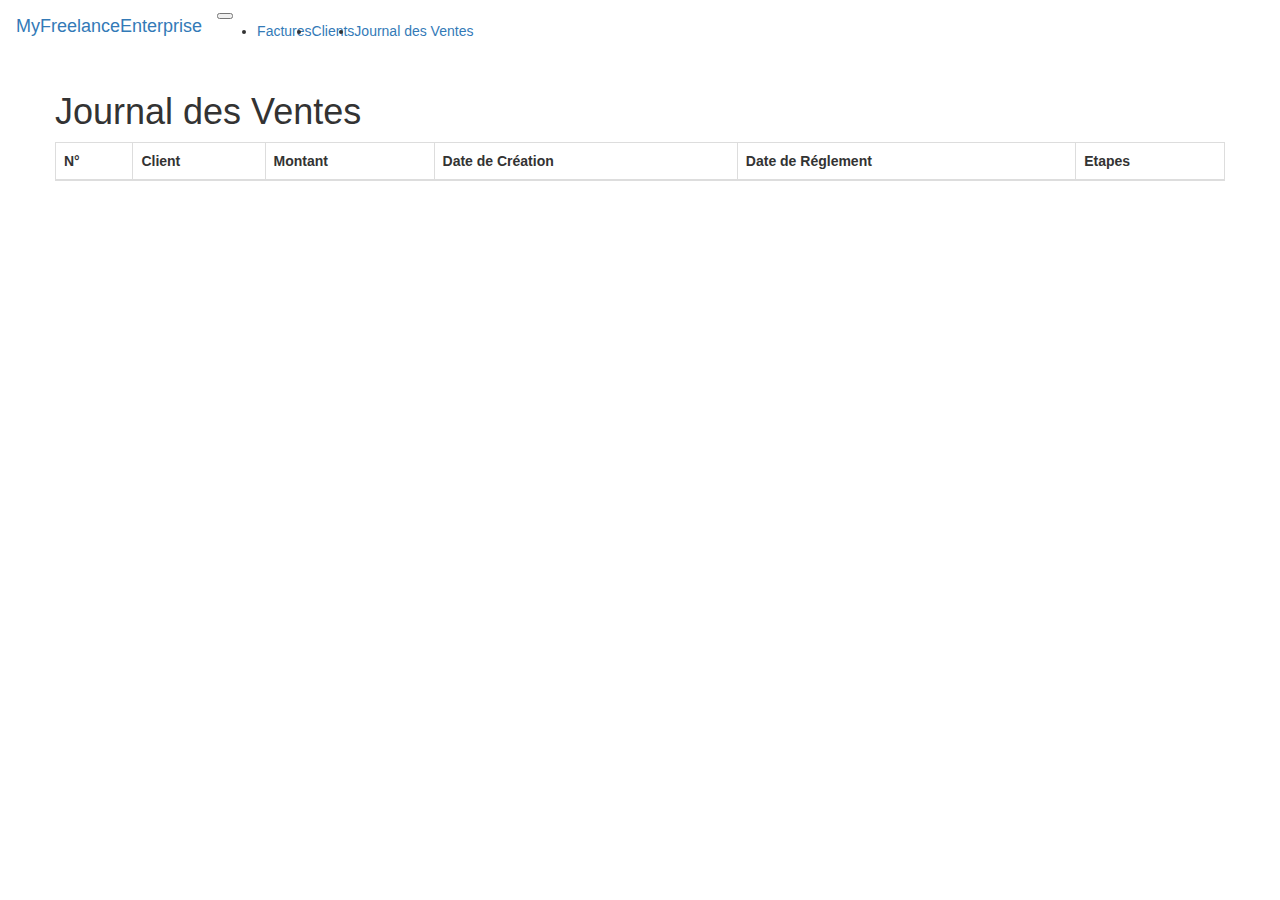
<file: src/main/webapp/jdv.html>
<!DOCTYPE html>
<html lang="fr">
<head>
    <link href="https://cdn.jsdelivr.net/npm/bootstrap@5.0.0-beta3/dist/css/bootstrap.min.css" rel="stylesheet"
          integrity="sha384-eOJMYsd53ii+scO/bJGFsiCZc+5NDVN2yr8+0RDqr0Ql0h+rP48ckxlpbzKgwra6" crossorigin="anonymous">
    <link rel="stylesheet" href="https://cdn.datatables.net/1.10.24/css/dataTables.bootstrap.min.css">
    <link rel="stylesheet" href="https://maxcdn.bootstrapcdn.com/bootstrap/3.3.7/css/bootstrap.min.css">
    <link rel="stylesheet" href="https://cdnjs.cloudflare.com/ajax/libs/font-awesome/4.7.0/css/font-awesome.min.css">
    <link rel="stylesheet" href="./css/style.css">
    <script type="text/javascript" src="https://code.jquery.com/jquery-3.5.1.js"></script>
    <script type="text/javascript" src="https://cdn.datatables.net/1.10.24/js/jquery.dataTables.min.js"></script>
    <script type="text/javascript" src="https://cdn.datatables.net/1.10.24/js/dataTables.bootstrap.min.js"></script>
    <script src="https://maxcdn.bootstrapcdn.com/bootstrap/4.5.2/js/bootstrap.min.js"></script>
    <meta charset="UTF-8">
    <title>Journal des ventes</title>
</head>
<body>

<nav class="navbar navbar-expand-lg navbar-light bg-light">
    <div class="container-fluid">
        <a class="navbar-brand" href="./homepage/index.html">MyFreelanceEnterprise</a>
        <button class="navbar-toggler" type="button" data-bs-toggle="collapse" data-bs-target="#navbarSupportedContent" aria-controls="navbarSupportedContent" aria-expanded="false" aria-label="Toggle navigation">
            <span class="navbar-toggler-icon"></span>
        </button>
        <div class="collapse navbar-collapse" id="navbarSupportedContent">
            <ul class="navbar-nav me-auto mb-2 mb-lg-0">
                <li class="nav-item">
                    <a class="nav-link active" aria-current="page" href="./factures.html">Factures</a>
                </li>
                <li class="nav-item">
                    <a class="nav-link" href="./clients/client.html">Clients</a>
                </li>
                <li class="nav-item">
                    <a class="nav-link" href="#">Journal des Ventes</a>
                </li>

            </ul>
            <!-- <form class="d-flex">
                 <div class="nav-item">
                     <a class="nav-link" href="connexion.html">Se connecter</a>
                 </div>
             </form>-->
        </div>
    </div>
</nav>

<div class="container my-2">
    <div class="row">
        <h1>Journal des Ventes</h1>
        <table id="jdv" class="table table-striped table-bordered col-2 " style="width:100%">
            <thead>
            <tr>
                <th>N°</th>
                <th>Client</th>
                <th>Montant</th>
                <th>Date de Création</th>
                <th>Date de Réglement</th>
                <th>Etapes</th>
            </tr>
            </thead>
            <tbody>
            </tbody>
            <tfoot>
            </tfoot>
        </table>
        <h2 id="total"></h2>

    </div>
</div>
</body>
<script>
    $(document).ready(function () {
        var total = 0;

        var table = $('#jdv').DataTable({
            "ajax": ({
                dataType: "json",
                url: "http://localhost:8080/api/jdv",
                dataSrc: "",
                success: function(result){
                    console.log(result);
                    $.each(result, function(){
                      console.log(this.amount);
                      total = total + this.amount;
                    })
                    table.clear().draw();
                    table.rows.add(result).draw();
                    $("#total").html("Montant total encaissé : " + total + " €");
                }
            }),
            "columns": [
                {"data": "id"},
                {"data": "idClient"},
                {"data": "amount"},
                {"data": "creationDate"},
                {"data": "settlementDate"},
                {"data": "step"}
            ]
        });
    });
</script>
</html>
</file>
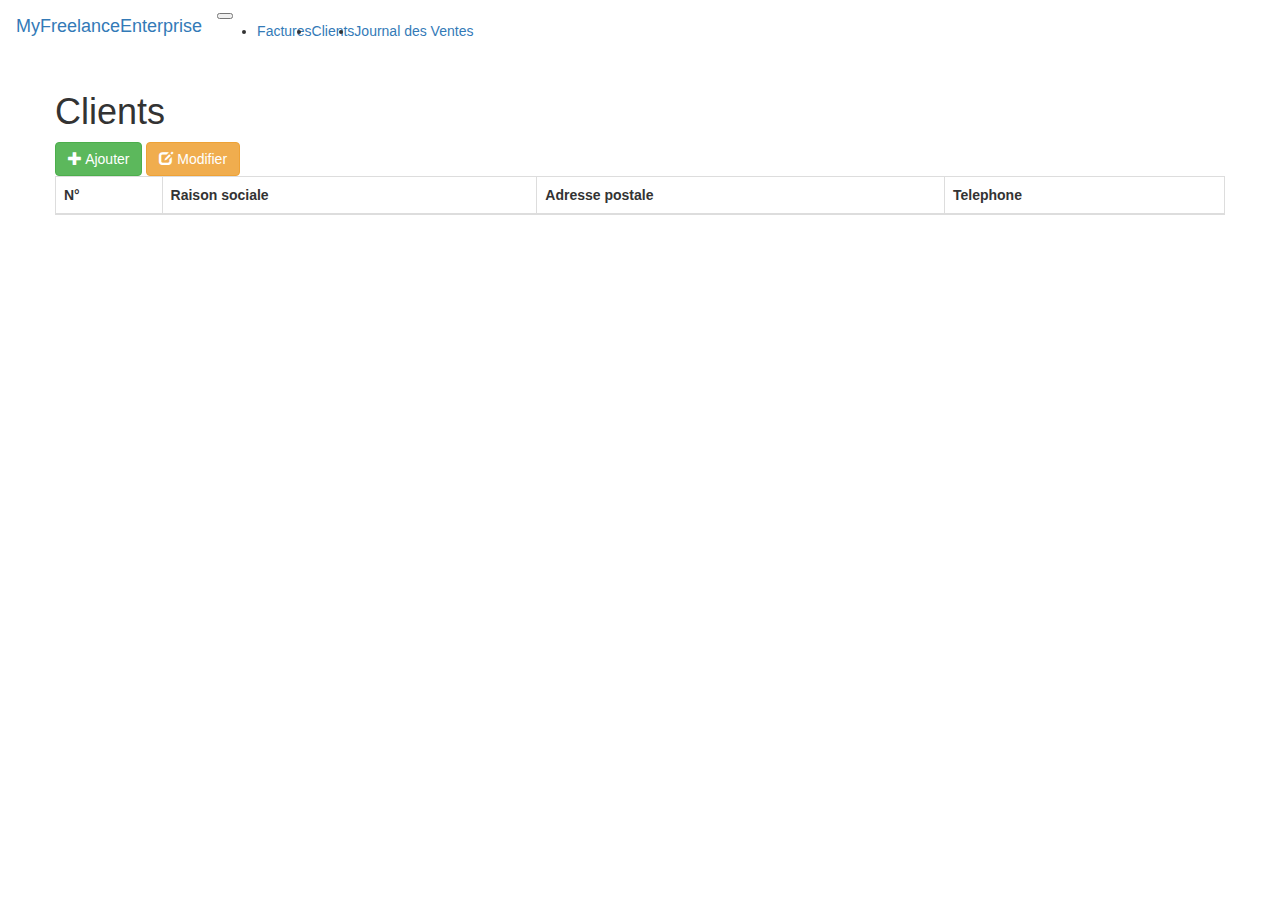
<file: src/main/webapp/clients/client.html>
<!DOCTYPE html>
<html lang="en" xmlns:th="http://www.thymeleaf.org">
<head>
    <meta charset="UTF-8">
    <title>Clients</title>

    <link href="https://cdn.jsdelivr.net/npm/bootstrap@5.0.0-beta3/dist/css/bootstrap.min.css" rel="stylesheet"
          integrity="sha384-eOJMYsd53ii+scO/bJGFsiCZc+5NDVN2yr8+0RDqr0Ql0h+rP48ckxlpbzKgwra6" crossorigin="anonymous">
    <link rel="stylesheet" href="https://cdn.datatables.net/1.10.24/css/dataTables.bootstrap.min.css">
    <link rel="stylesheet" href="https://maxcdn.bootstrapcdn.com/bootstrap/3.3.7/css/bootstrap.min.css">
    <link rel="stylesheet" href="https://cdnjs.cloudflare.com/ajax/libs/font-awesome/4.7.0/css/font-awesome.min.css">
    <link rel="stylesheet" href="../css/style.css">
    <script type="text/javascript" src="https://code.jquery.com/jquery-3.5.1.js"></script>
    <script type="text/javascript" src="https://cdn.datatables.net/1.10.24/js/jquery.dataTables.min.js"></script>
    <script type="text/javascript" src="https://cdn.datatables.net/1.10.24/js/dataTables.bootstrap.min.js"></script>
    <script src="https://maxcdn.bootstrapcdn.com/bootstrap/4.5.2/js/bootstrap.min.js"></script>
</head>
<body>

<nav class="navbar navbar-expand-lg navbar-light bg-light">
    <div class="container-fluid">
        <a class="navbar-brand" href="../homepage/index.html">MyFreelanceEnterprise</a>
        <button class="navbar-toggler" type="button" data-bs-toggle="collapse" data-bs-target="#navbarSupportedContent" aria-controls="navbarSupportedContent" aria-expanded="false" aria-label="Toggle navigation">
            <span class="navbar-toggler-icon"></span>
        </button>
        <div class="collapse navbar-collapse" id="navbarSupportedContent">
            <ul class="navbar-nav me-auto mb-2 mb-lg-0">
                <li class="nav-item">
                    <a class="nav-link active" aria-current="page" href="../factures.html">Factures</a>
                </li>
                <li class="nav-item">
                    <a class="nav-link" href="#">Clients</a>
                </li>
                <li class="nav-item">
                    <a class="nav-link" href="../jdv.html">Journal des Ventes</a>
                </li>

            </ul>
            <!-- <form class="d-flex">
                 <div class="nav-item">
                     <a class="nav-link" href="../connexion/connexion.html">Se connecter</a>
                 </div>
             </form>-->
        </div>
    </div>
</nav>
<div class="container my-2">
    <div class="row">
        <h1>Clients</h1>
        <div class="d-flex justify-content-end p-2 ">
            <button id="addbutton" type="button" class="btn btn-labeled btn-success m-2" data-toggle="modal"
                    data-target="#Modal">
                    <span class="btn-label">
                        <i class="glyphicon glyphicon-plus"></i>
                    </span>
                Ajouter
            </button>
            <button id="edit" type="button" class="btn btn-labeled btn-warning m-2" data-target="#ModalEdit">
                    <span class="btn-label">
                        <i class="glyphicon glyphicon-edit"></i>
                    </span>
                Modifier
            </button>
        </div>
        <table id="clients" class="table table-striped table-bordered col-2 " style="width:100%">
            <thead>
            <tr>
                <th>N°</th>
                <th>Raison sociale</th>
                <th>Adresse postale</th>
                <th>Telephone</th>
            </tr>
            </thead>
            <tbody>
            </tbody>
            <tfoot>
            </tfoot>
        </table>
    </div>
</div>

<!-- The Modal -->
<div class="modal" id="Modal">
    <div class="modal-dialog">
        <div class="modal-content">

            <!-- Modal Header -->
            <div class="modal-header">
                <h4 class="modal-title">Créer un client</h4>
            </div>

            <!-- Modal body -->
            <div class="modal-body">
                <form>
                    <div class="form-group">
                        <label for="InputRaison">Raison sociale</label>
                        <input type="text" class="form-control" id="InputRaison" aria-describedby="emailHelp"
                               placeholder="raison sociale">
                    </div>
                    <div class="form-group">
                        <label for="InputAdresse">Adresse postale</label>
                        <input type="text" class="form-control" id="InputAdresse" placeholder="Adresse">
                    </div>

                    <div class="form-group">
                        <label for="InputTelephone">Telephone</label>
                        <input type="number" class="form-control" id="InputTelephone" placeholder="telephone">
                    </div>

                </form>
            </div>

            <!-- Modal footer -->
            <div class="modal-footer">
                <button type="submit" class="btn btn-success float-left" id="createClient">Créer</button>
                <button type="button" class="btn btn-danger" data-dismiss="modal">Close</button>
            </div>

        </div>
    </div>
</div>

<!-- The Modal -->
<div class="modal" id="ModalEdit">
    <div class="modal-dialog">
        <div class="modal-content">

            <!-- Modal Header -->
            <div class="modal-header">
                <h4 class="modal-title">Modifier le client</h4>
            </div>

            <!-- Modal body -->
            <div class="modal-body">
                <form>
                    <div class="form-group col-4">
                        <label for="inputRaison">Raison sociale</label>
                        <select id="InputRaisonEdit" class="form-control" >

                        </select>
                    </div>

                    <div class="form-group">
                        <label for="InputAdresseEdit">Adresse postale</label>
                        <input type="text" class="form-control" id="InputAdresseEdit" placeholder="adresse">
                    </div>

                    <div class="form-group">
                        <label for="InputTelephoneEdit">Telephone</label>
                        <input type="text" class="form-control" id="InputTelephoneEdit" placeholder="telephone">
                    </div>

                </form>
            </div>

            <!-- Modal footer -->
            <div class="modal-footer">
                <button type="submit" class="btn btn-success float-left" id="editClient">Modifier</button>
                <button type="button" class="btn btn-danger" data-dismiss="modal">Close</button>
            </div>

        </div>
    </div>
</div>


</body>
<script>

    $(document).ready(function () {
        let id_clt;
        var table = $('#clients').DataTable({
            "ajax": ({
                dataType: "json",
                url: "http://localhost:8080/api/clients",
                dataSrc: ""
            }),
            "columns": [
                {"data": "id"},
                {"data": "name"},
                {"data": "address"},
                {"data": "phoneNumber"},

            ]
        });

        $('#client tbody').on( 'click', 'tr', function () {

            var row = table.row( this ).data();
            if ( $(this).hasClass('selected') ) {
                $(this).removeClass('selected');
            }
            else {
                table.$('tr.selected').removeClass('selected');
                $(this).addClass('selected');
                id_clt = row["id"];
                console.log(row);
                $("#InputRaisonEdit").val(row["name"]);
                $("#InputAdresseEdit").val(row["address"]);
                $("#InputTelephoneEdit").val(row["phoneNumber"]);
            }
        } );

        $("#createClient").on("click", function () {

            var arr = { address: $("#InputAdresse").val(), name:$("#InputRaison").val(), phoneNumber:$("#InputTelephone").val(), active:true};

            console.log(JSON.stringify(arr));


            $.ajax({
                url: 'http://localhost:8080/api/createClient',
                type: 'POST',
                data: JSON.stringify(arr),
                contentType: 'application/json; charset=utf-8',
                dataType: 'json',
                async: false,
                success: function(msg) {
                    alert(msg);
                    $("#ModalEdit").close();
                }
            });

        });

        $("#edit").on("click", editClient);

        $("#editClient").on("click", function () {
                var arr = {id: id_clt, address: $("#InputAdresseEdit").val(), name:$("#InputRaisonEdit").val(), phoneNumber:$("#InputTelephoneEdit").val(), active:true };
                console.log("edit ok")
                console.log(JSON.stringify(arr));

                $.ajax({
                    url: 'http://localhost:8080/api/updateClient',
                    type: 'POST',
                    data: JSON.stringify(arr),
                    contentType: 'application/json; charset=utf-8',
                    dataType: 'json',
                    async: false,
                    success: function(msg) {
                        alert(msg);
                        $("#Modal").close();
                    }
                });
        });

        function edit() {
            if ($(".selected")[0]) {
                $("#edit").attr("data-toggle", "modal");
            } else {
                $("#edit").attr("data-toggle", "");
                alert('Please select any one item in grid');
            }
        }
    });

</script>
</html>
</file>
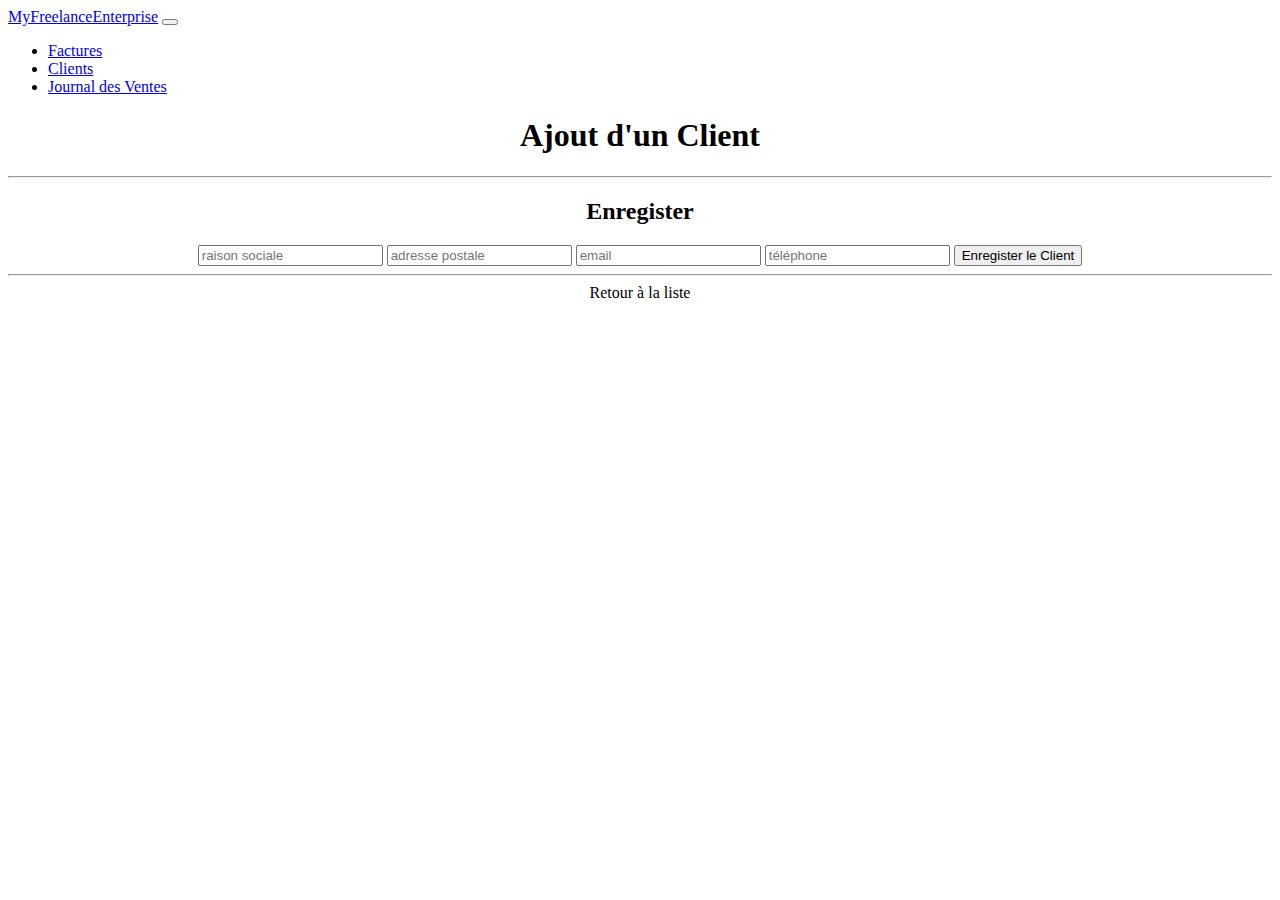
<file: src/main/webapp/clients/createclient.html>
<!DOCTYPE html>
<html lang="en" xmlns:th="http://www.thymeleaf.org">
<head>
    <meta charset="UTF-8">
    <title>MyFreelanceEnterprise</title>

    <link href="https://cdn.jsdelivr.net/npm/bootstrap@5.0.0-beta3/dist/css/bootstrap.min.css" rel="stylesheet"
          integrity="sha384-eOJMYsd53ii+scO/bJGFsiCZc+5NDVN2yr8+0RDqr0Ql0h+rP48ckxlpbzKgwra6" crossorigin="anonymous">
    <script src="https://cdn.jsdelivr.net/npm/bootstrap@5.0.0-beta3/dist/js/bootstrap.bundle.min.js"
            integrity="sha384-JEW9xMcG8R+pH31jmWH6WWP0WintQrMb4s7ZOdauHnUtxwoG2vI5DkLtS3qm9Ekf" crossorigin="anonymous"></script>
    <script src="https://cdn.jsdelivr.net/npm/@popperjs/core@2.9.1/dist/umd/popper.min.js"
            integrity="sha384-SR1sx49pcuLnqZUnnPwx6FCym0wLsk5JZuNx2bPPENzswTNFaQU1RDvt3wT4gWFG" crossorigin="anonymous"></script>
    <script src="https://cdn.jsdelivr.net/npm/bootstrap@5.0.0-beta3/dist/js/bootstrap.min.js"
            integrity="sha384-j0CNLUeiqtyaRmlzUHCPZ+Gy5fQu0dQ6eZ/xAww941Ai1SxSY+0EQqNXNE6DZiVc" crossorigin="anonymous"></script>
    <script type="text/javascript" src="https://code.jquery.com/jquery-3.5.1.js"></script>

</head>
<body>
<nav class="navbar navbar-expand-lg navbar-light bg-light">
    <div class="container-fluid">
        <a class="navbar-brand" href="../homepage.index.html">MyFreelanceEnterprise</a>
        <button class="navbar-toggler" type="button" data-bs-toggle="collapse" data-bs-target="#navbarSupportedContent" aria-controls="navbarSupportedContent" aria-expanded="false" aria-label="Toggle navigation">
            <span class="navbar-toggler-icon"></span>
        </button>
        <div class="collapse navbar-collapse" id="navbarSupportedContent">
            <ul class="navbar-nav me-auto mb-2 mb-lg-0">
                <li class="nav-item">
                    <a class="nav-link active" aria-current="page" href="../factures.html">Factures</a>
                </li>
                <li class="nav-item">
                    <a class="nav-link" href="#">Clients</a>
                </li>
                <li class="nav-item">
                    <a class="nav-link" href="../jdv.html">Journal des Ventes</a>
                </li>

            </ul>
            <!-- <form class="d-flex">
                 <div class="nav-item">
                     <a class="nav-link" href="../connexion/connexion.html">Se connecter</a>
                 </div>
             </form>-->
        </div>
    </div>
</nav>
<div align="center" class="container">
       <h1>Ajout d'un Client</h1>
       <hr>
       <h2>Enregister</h2>

      <form action="#" th:action="@{/}" th:object="${client}" method="post">

               <input type="text" th:field="*{raisonSociale}" placeholder="raison sociale" class="form-control mb-4 col-4">


               <input type="number" th:field="*{adressePostale}" placeholder="adresse postale" class="form-control mb-4 col-4">


               <input type="text" th:field="*{email}" placeholder="email" class="form-control mb-4 col-4">


               <input type="number" th:field="*{telephone}" placeholder="téléphone" class="form-control mb-4 col-4">

           <button type="submit" class="btn btn-info col-2">Enregister le Client</button>
       </form>
       <hr>
       <a th:href = "@{/}">Retour à la liste</a>
   </div>

</body>
</html>
</file>
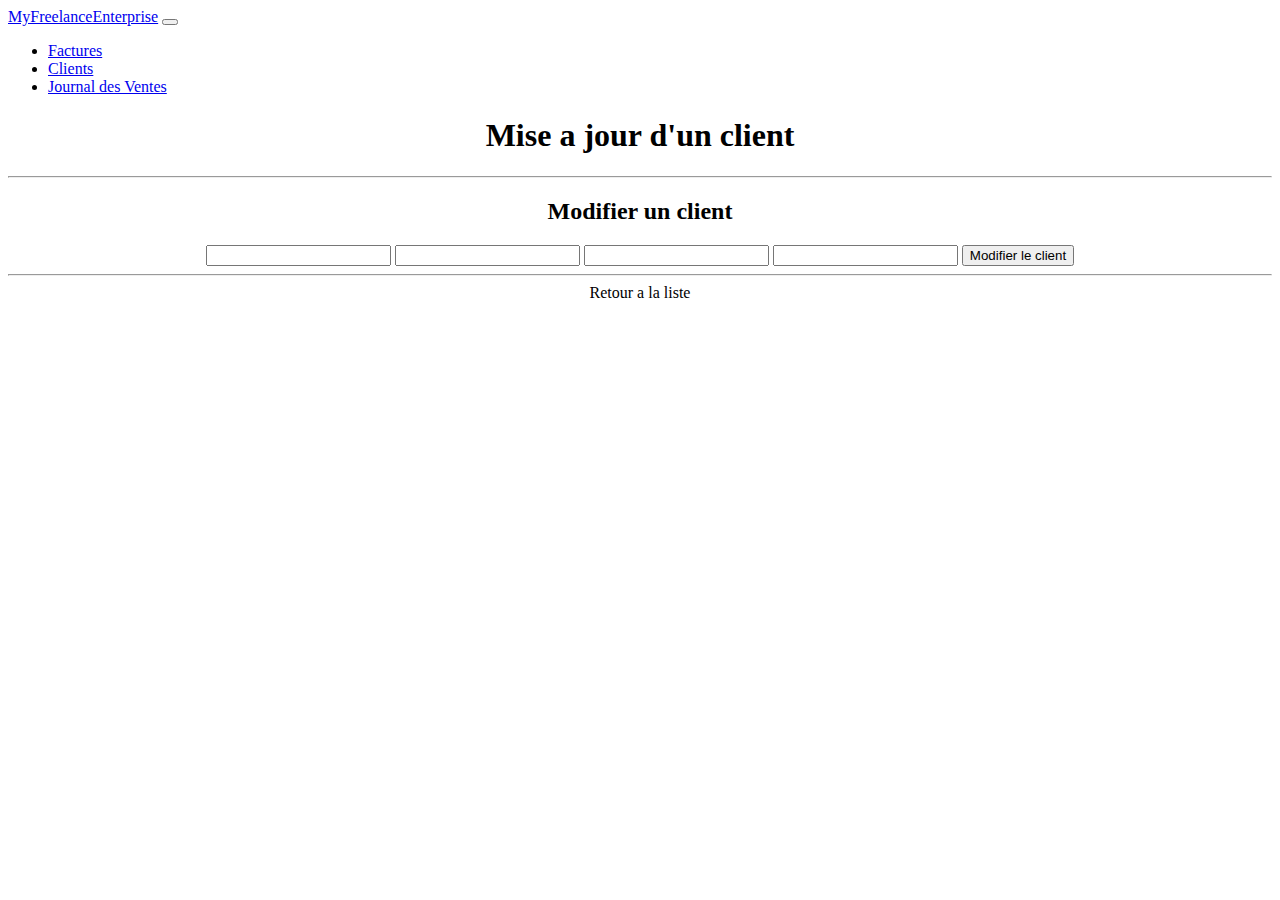
<file: src/main/webapp/clients/editclient.html>
<!DOCTYPE html>
<html lang="en" xmlns:th="http://www.thymeleaf.org">
<head>
    <meta charset="ISO-8859-1">
    <title>MyFreelanceEnterprise</title>

    <link href="https://cdn.jsdelivr.net/npm/bootstrap@5.0.0-beta3/dist/css/bootstrap.min.css" rel="stylesheet"
          integrity="sha384-eOJMYsd53ii+scO/bJGFsiCZc+5NDVN2yr8+0RDqr0Ql0h+rP48ckxlpbzKgwra6" crossorigin="anonymous">
    <script src="https://cdn.jsdelivr.net/npm/bootstrap@5.0.0-beta3/dist/js/bootstrap.bundle.min.js"
            integrity="sha384-JEW9xMcG8R+pH31jmWH6WWP0WintQrMb4s7ZOdauHnUtxwoG2vI5DkLtS3qm9Ekf" crossorigin="anonymous"></script>
    <script src="https://cdn.jsdelivr.net/npm/@popperjs/core@2.9.1/dist/umd/popper.min.js"
            integrity="sha384-SR1sx49pcuLnqZUnnPwx6FCym0wLsk5JZuNx2bPPENzswTNFaQU1RDvt3wT4gWFG" crossorigin="anonymous"></script>
    <script src="https://cdn.jsdelivr.net/npm/bootstrap@5.0.0-beta3/dist/js/bootstrap.min.js"
            integrity="sha384-j0CNLUeiqtyaRmlzUHCPZ+Gy5fQu0dQ6eZ/xAww941Ai1SxSY+0EQqNXNE6DZiVc" crossorigin="anonymous"></script>
    <script type="text/javascript" src="https://code.jquery.com/jquery-3.5.1.js"></script>

</head>
<body>
<nav class="navbar navbar-expand-lg navbar-light bg-light">
    <div class="container-fluid">
        <a class="navbar-brand" href="../homepage.index.html">MyFreelanceEnterprise</a>
        <button class="navbar-toggler" type="button" data-bs-toggle="collapse" data-bs-target="#navbarSupportedContent" aria-controls="navbarSupportedContent" aria-expanded="false" aria-label="Toggle navigation">
            <span class="navbar-toggler-icon"></span>
        </button>
        <div class="collapse navbar-collapse" id="navbarSupportedContent">
            <ul class="navbar-nav me-auto mb-2 mb-lg-0">
                <li class="nav-item">
                    <a class="nav-link active" aria-current="page" href="../factures.html">Factures</a>
                </li>
                <li class="nav-item">
                    <a class="nav-link" href="#">Clients</a>
                </li>
                <li class="nav-item">
                    <a class="nav-link" href="../jdv.html">Journal des Ventes</a>
                </li>

            </ul>
            <!-- <form class="d-flex">
                 <div class="nav-item">
                     <a class="nav-link" href="../connexion/connexion.html">Se connecter</a>
                 </div>
             </form>-->
        </div>
    </div>
</nav>
<div align="center" class="container">
    <h1>Mise a jour d'un client</h1>
    <hr>
    <h2>Modifier un client</h2>

   <form action="#" th:action="@{/}" th:object="${client}"
          method="POST">

        <!-- Add hidden form field to handle update -->
       <input type="hidden" th:field="*{id}" />

        <input type="text" th:field="*{raisonSociale}" class="form-control mb-4 col-4">

        <input type="text" th:field="*{adressePostale}" class="form-control mb-4 col-4">

        <input type="text" th:field="*{email}" class="form-control mb-4 col-4">

        <input type="text" th:field="*{telephone}" class="form-control mb-4 col-4">

        <button type="submit" class="btn btn-info col-2">Modifier le client</button>
   </form>

    <hr>

    <a th:href = "@{/}">Retour a la liste</a>
  </div>
</body>
</html>
</file>
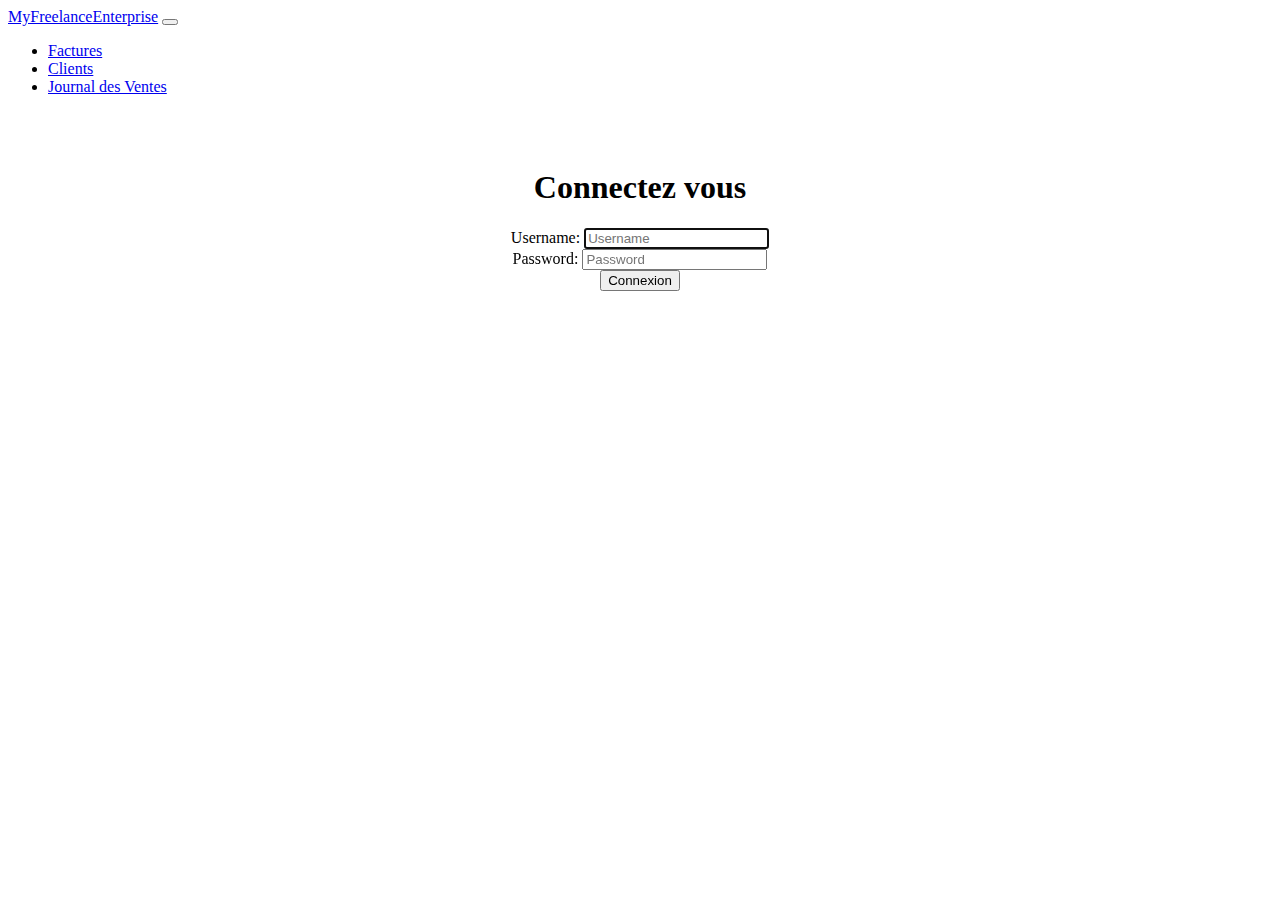
<file: src/main/webapp/connexion/connexion.html>
<!DOCTYPE html>
<html xmlns:th="http://www.thymeleaf.org">
<head>
    <meta charset="utf-8" />
    <title>MyFreelanceEnterprise</title>

    <link href="https://cdn.jsdelivr.net/npm/bootstrap@5.0.0-beta3/dist/css/bootstrap.min.css" rel="stylesheet"
          integrity="sha384-eOJMYsd53ii+scO/bJGFsiCZc+5NDVN2yr8+0RDqr0Ql0h+rP48ckxlpbzKgwra6" crossorigin="anonymous">


</head>
<body>

<nav class="navbar navbar-expand-lg navbar-light bg-light">
    <div class="container-fluid">
        <a class="navbar-brand" href="../homepage.index.html">MyFreelanceEnterprise</a>
        <button class="navbar-toggler" type="button" data-bs-toggle="collapse" data-bs-target="#navbarSupportedContent" aria-controls="navbarSupportedContent" aria-expanded="false" aria-label="Toggle navigation">
            <span class="navbar-toggler-icon"></span>
        </button>
        <div class="collapse navbar-collapse" id="navbarSupportedContent">
            <ul class="navbar-nav me-auto mb-2 mb-lg-0">
                <li class="nav-item">
                    <a class="nav-link active" aria-current="page" href="../factures.html">Factures</a>
                </li>
                <li class="nav-item">
                    <a class="nav-link" href="../clients/client.html">Clients</a>
                </li>
                <li class="nav-item">
                    <a class="nav-link" href="../jdv.html">Journal des Ventes</a>
                </li>

            </ul>
            <!-- <form class="d-flex">
                 <div class="nav-item">
                     <a class="nav-link" href="#">Se connecter</a>
                 </div>
             </form>-->
        </div>
    </div>
</nav>
<br>
<br>

<div align="center" class="container">



            <h1>Connectez vous</h1>
            <form th:action="@{/}" method="post">
                <div class="form-group">
                    <label for="username">Username</label>: <input type="text"
                                                                   id="username" name="username" class="form-control"
                                                                   autofocus="autofocus" placeholder="Username" />
                </div>
                <div class="form-group">
                    <label for="password">Password</label>: <input type="password"
                                                                   id="password" name="password" class="form-control"
                                                                   placeholder="Password" />
                </div>
                <div class="form-group">
                    <div class="container my-3">
                            <input type="submit" name="login-submit" id="login-submit"
                                   class="form-control btn btn-primary" value="Connexion" />
                    </div>
                </div>
            </form>
</div>


</body>
</html>
</file>
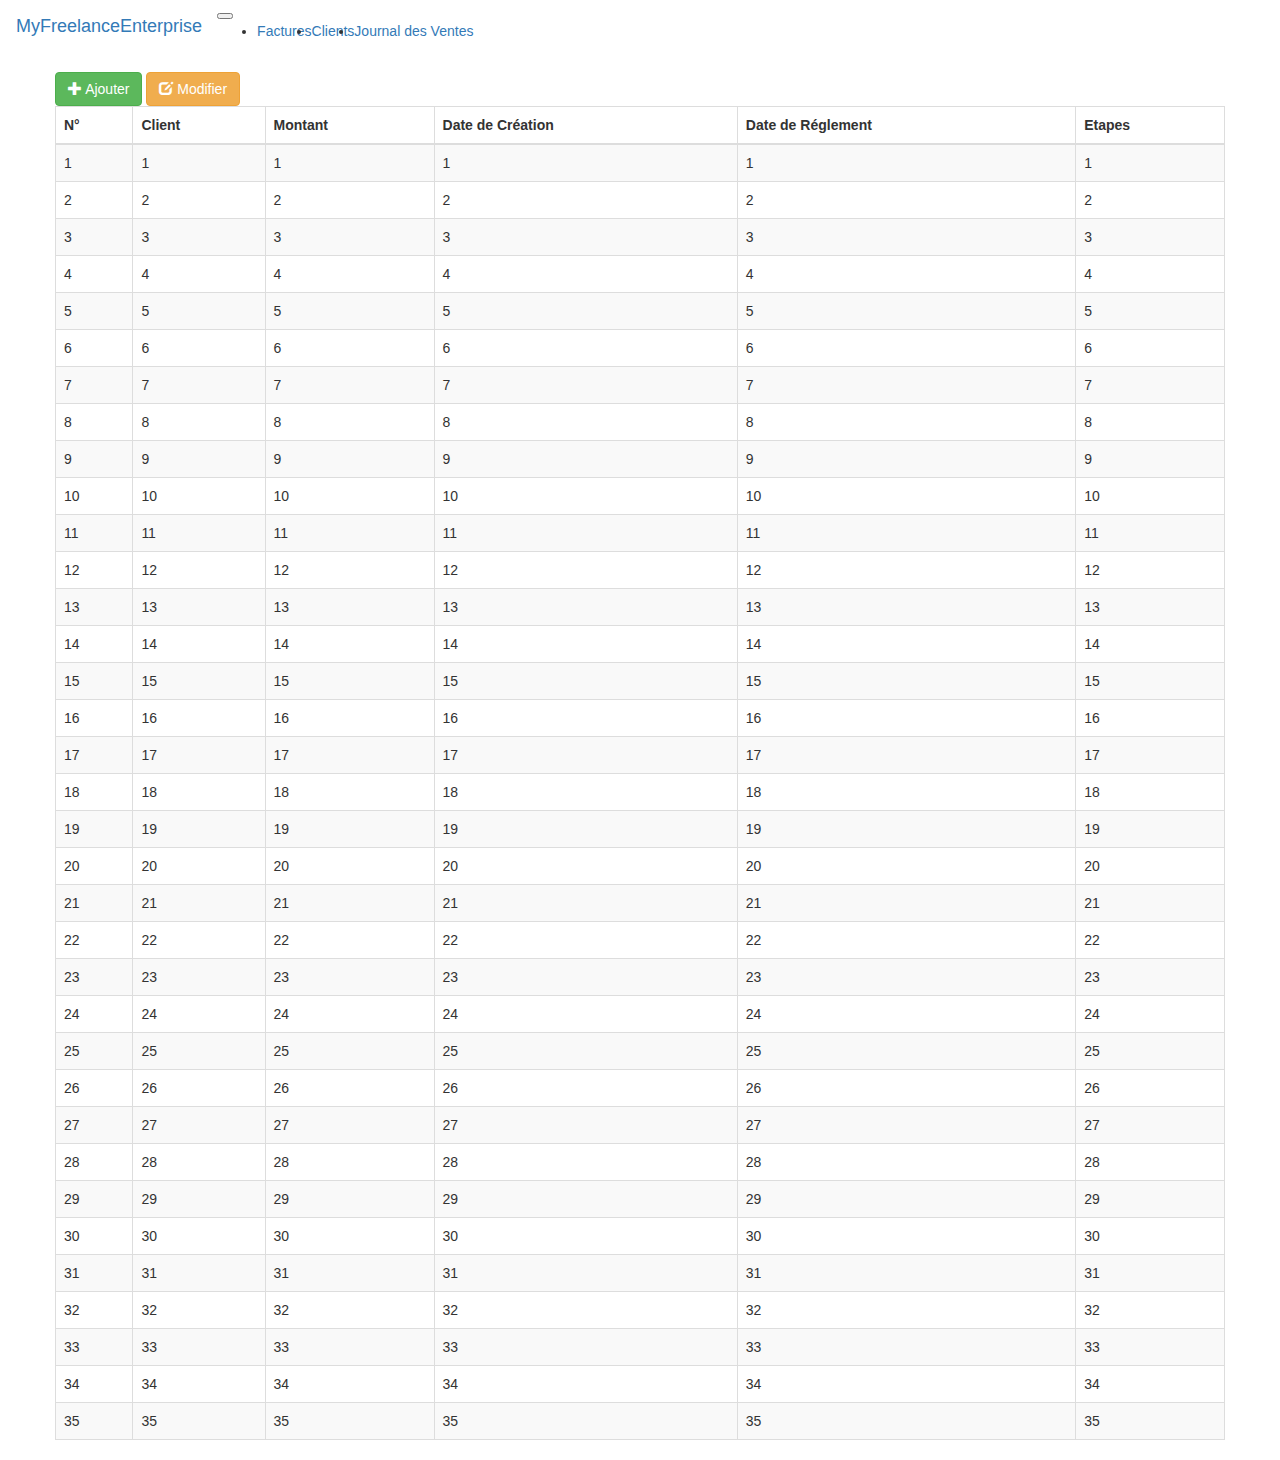
<file: src/main/java/fr/cesi/myfreelanceenterprise/factures.html>
<!DOCTYPE html>
<html lang="en">
<head>
    <link href="https://cdn.jsdelivr.net/npm/bootstrap@5.0.0-beta3/dist/css/bootstrap.min.css" rel="stylesheet" integrity="sha384-eOJMYsd53ii+scO/bJGFsiCZc+5NDVN2yr8+0RDqr0Ql0h+rP48ckxlpbzKgwra6" crossorigin="anonymous">
    <link rel="stylesheet" href="https://cdn.datatables.net/1.10.24/css/dataTables.bootstrap.min.css">
    <link rel="stylesheet" href="https://maxcdn.bootstrapcdn.com/bootstrap/3.3.7/css/bootstrap.min.css">
    <link rel="stylesheet" href="https://cdnjs.cloudflare.com/ajax/libs/font-awesome/4.7.0/css/font-awesome.min.css">
    <link rel="stylesheet" href="css/style.css">
    <script type="text/javascript" src="https://code.jquery.com/jquery-3.5.1.js"></script>
    <script type="text/javascript" src="https://cdn.datatables.net/1.10.24/js/jquery.dataTables.min.js"></script>
    <script type="text/javascript" src="https://cdn.datatables.net/1.10.24/js/dataTables.bootstrap.min.js"></script>
    <script src="https://maxcdn.bootstrapcdn.com/bootstrap/4.5.2/js/bootstrap.min.js"></script>
    <meta charset="UTF-8">
    <title>Factures</title>
</head>
<body>
<nav class="navbar navbar-expand-lg navbar-light bg-light">
    <div class="container-fluid">
        <a class="navbar-brand" href="index.html">MyFreelanceEnterprise</a>
        <button class="navbar-toggler" type="button" data-bs-toggle="collapse" data-bs-target="#navbarSupportedContent" aria-controls="navbarSupportedContent" aria-expanded="false" aria-label="Toggle navigation">
            <span class="navbar-toggler-icon"></span>
        </button>
        <div class="collapse navbar-collapse" id="navbarSupportedContent">
            <ul class="navbar-nav me-auto mb-2 mb-lg-0">
                <li class="nav-item">
                    <a class="nav-link active" aria-current="page" href="Facture.html">Factures</a>
                </li>
                <li class="nav-item">
                    <a class="nav-link" href="client.html">Clients</a>
                </li>
                <li class="nav-item">
                    <a class="nav-link" href="JDV.html">Journal des Ventes</a>
                </li>

            </ul>
            <!--<form class="d-flex">
                <div class="nav-item">
                    <a class="nav-link" href="connexion.html">Se connecter</a>
                </div>
            </form>-->
        </div>
    </div>
</nav>
    <div class="container my-2">
        <div class="row">

            <div class="d-flex justify-content-end p-2 ">
                <button id="addbutton" type="button" class="btn btn-labeled btn-success m-2" data-toggle="modal" data-target="#Modal" >
                    <span class="btn-label">
                        <i class="glyphicon glyphicon-plus"></i>
                    </span>
                    Ajouter
                </button>
                <button id="edit" type="button" class="btn btn-labeled btn-warning m-2" data-target="#ModalEdit">
                    <span class="btn-label">
                        <i class="glyphicon glyphicon-edit"></i>
                    </span>
                    Modifier
                </button>
            </div>
            <table id="factures" class="table table-striped table-bordered col-2 " style="width:100%">
                <thead>
                <tr>
                    <th>N°</th>
                    <th>Client</th>
                    <th>Montant</th>
                    <th>Date de Création</th>
                    <th>Date de Réglement</th>
                    <th>Etapes</th>
                </tr>
                </thead>
                <tbody>
                </tbody>
                <tfoot>
                </tfoot>
            </table>
        </div>
    </div>

    <!-- The Modal -->
    <div class="modal" id="Modal">
        <div class="modal-dialog">
            <div class="modal-content">

                <!-- Modal Header -->
                <div class="modal-header">
                    <h4 class="modal-title">Créer une facture</h4>
                </div>

                <!-- Modal body -->
                <div class="modal-body">
                    <form>
                        <div class="form-group">
                            <label for="InputClient">Client</label>
                            <input type="text" class="form-control" id="InputClient" aria-describedby="emailHelp" placeholder="Client">
                        </div>
                        <div class="form-group">
                            <label for="InputMontantHT">Montant HT</label>
                            <input type="number" class="form-control" id="InputMontantHT" placeholder="Montant HT">
                        </div>

                        <div class="form-group">
                            <label for="InputTVA">TVA</label>
                            <input type="number" class="form-control" id="InputTVA" placeholder="TVA">
                        </div>

                    </form>
                </div>

                <!-- Modal footer -->
                <div class="modal-footer">
                    <button type="submit" class="btn btn-success float-left" id="#CreateFacture" >Créer</button>
                    <button type="button" class="btn btn-danger" data-dismiss="modal">Close</button>
                </div>

            </div>
        </div>
    </div>

    <!-- The Modal -->
    <div class="modal" id="ModalEdit">
        <div class="modal-dialog">
            <div class="modal-content">

                <!-- Modal Header -->
                <div class="modal-header">
                    <h4 class="modal-title">Modifier la facture</h4>
                </div>

                <!-- Modal body -->
                <div class="modal-body">
                    <form>
                        <div class="form-group">
                            <label for="InputClientEdit">Client</label>
                            <!--<select id="InputClientEdit" name="locality">
                            </select>-->
                            <input type="text" class="form-control" id="InputClientEdit" aria-describedby="emailHelp" placeholder="Client">
                        </div>
                        <div class="form-group">
                            <label for="InputMontantHTEdit">Montant HT</label>
                            <input type="number" class="form-control" id="InputMontantHTEdit" placeholder="Montant HT">
                        </div>
                        <div class="form-group">
                            <label for="InputTVAEdit">TVA</label>
                            <input type="number" class="form-control" id="InputTVAEdit" placeholder="TVA">
                        </div>
                        <div class="form-group col-4">
                            <label for="inputState">Etat</label>
                            <select id="inputState" class="form-control" >
                                <option selected>En cours</option>
                                <option selected>Payée</option>
                                <option>Abandonnée</option>
                            </select>
                        </div>
                    </form>
                </div>

                <!-- Modal footer -->
                <div class="modal-footer">
                    <button type="submit" class="btn btn-success float-left" id="#editFacture" >Modifier</button>
                    <button type="button" class="btn btn-danger" data-dismiss="modal">Close</button>
                </div>

            </div>
        </div>
    </div>


</body>
<script>

    $(document).ready(function() {


        for (var i=1 ; i<=35;i++)
        {
            var numfacture = "<td>"+i+"</td>";
            var clientFacture = "<td>"+i+"</td>";
            var MonantFacture = "<td>"+i+"</td>";
            var CreatFacture = "<td>"+i+"</td>";
            var RegleFacture = "<td>"+i+"</td>";
            var EtapesFacture = "<td>"+i+"</td>";

            var tr ="<tr>"+numfacture+clientFacture+MonantFacture+CreatFacture+RegleFacture+EtapesFacture+"</tr>";

            $('tbody').append(tr);

        }

        var table = $('#factures').DataTable();

        $('#factures tbody').on( 'click', 'tr', function () {

            var row = table.row( this ).data();

            if ( $(this).hasClass('selected') ) {
                $(this).removeClass('selected');
            }
            else {
                table.$('tr.selected').removeClass('selected');
                $(this).addClass('selected');
                $("#InputClientEdit").val(row[0]);
                $("#InputMontantHTEdit").val(row[1]);
                $("#InputTVAEdit").val(row[2]);
                $("#inputState").val(row[3]);
            }
        } );


        let dropdown = $('#locality-dropdown');

        dropdown.empty();

        dropdown.append('<option selected="true" disabled>Choose State/Province</option>');
        dropdown.prop('selectedIndex', 0);

        const url = 'https://api.myjson.com/bins/7xq2x';

    // Populate dropdown with list of provinces
        $.getJSON(url, function (data) {
            $.each(data, function (key, entry) {
                dropdown.append($('<option></option>').attr('value', entry.abbreviation).text(entry.name));
            })
        });

        $( "#add" ).on( "click", add);
        $( "#edit" ).on( "click", edit);

        function add(){

        }
        function edit(){


            if ($(".selected")[0]){
                $("#edit").attr("data-toggle", "modal");
            }
            else {
                $("#edit").attr("data-toggle", "");
                alert('Please select any one item in grid');
            }
        }
    } );




</script>
</html>
</file>
<file: src/main/webapp/css/style.css>
table.dataTable tbody tr.odd.selected{
    background-color:#DAF7A6;
}

table.dataTable tbody tr.even.selected{
    background-color:#DAF7A6;
}
</file>
<file: src/main/java/fr/cesi/myfreelanceenterprise/css/style.css>
table.dataTable tbody tr.odd.selected{
    background-color:#DAF7A6;
}

table.dataTable tbody tr.even.selected{
    background-color:#DAF7A6;
}
</file>
